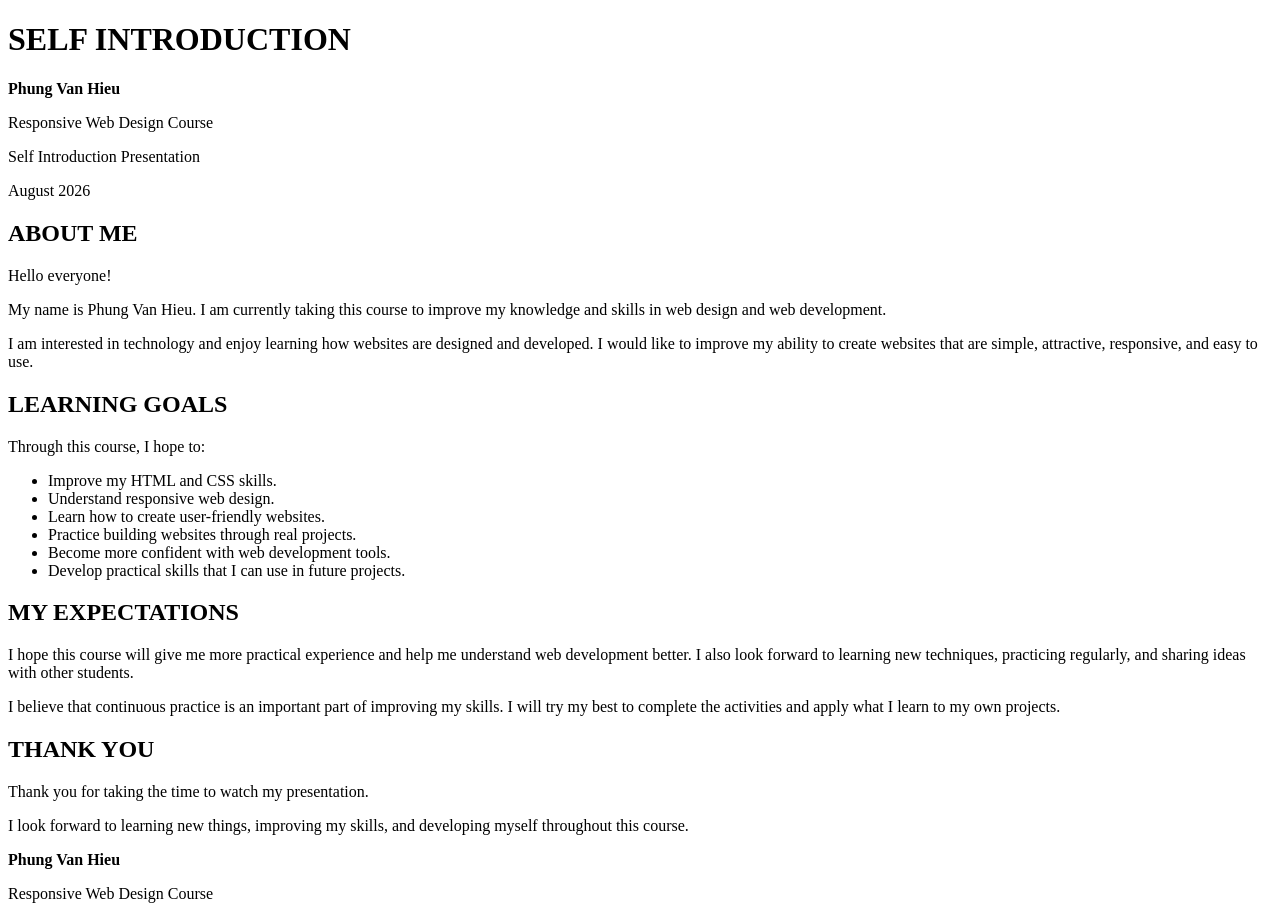
<file: Gioi_thieu/index.html>
<!DOCTYPE html>
<html lang="en">

<head>
    <meta charset="UTF-8">
    <meta name="viewport" content="width=device-width, initial-scale=1.0">
    <title>Self Introduction</title>
</head>

<body>

    <h1>SELF INTRODUCTION</h1>

    <p><strong>Phung Van Hieu</strong></p>
    <p>Responsive Web Design Course</p>
    <p>Self Introduction Presentation</p>
    <p>August 2026</p>

    <h2>ABOUT ME</h2>

    <p>Hello everyone!</p>

    <p>
        My name is Phung Van Hieu. I am currently taking this course to improve my
        knowledge and skills in web design and web development.
    </p>

    <p>
        I am interested in technology and enjoy learning how websites are
        designed and developed. I would like to improve my ability to create
        websites that are simple, attractive, responsive, and easy to use.
    </p>

    <h2>LEARNING GOALS</h2>

    <p>Through this course, I hope to:</p>

    <ul>
        <li>Improve my HTML and CSS skills.</li>
        <li>Understand responsive web design.</li>
        <li>Learn how to create user-friendly websites.</li>
        <li>Practice building websites through real projects.</li>
        <li>Become more confident with web development tools.</li>
        <li>Develop practical skills that I can use in future projects.</li>
    </ul>

    <h2>MY EXPECTATIONS</h2>

    <p>
        I hope this course will give me more practical experience and help me
        understand web development better. I also look forward to learning
        new techniques, practicing regularly, and sharing ideas with other
        students.
    </p>

    <p>
        I believe that continuous practice is an important part of improving
        my skills. I will try my best to complete the activities and apply
        what I learn to my own projects.
    </p>

    <h2>THANK YOU</h2>

    <p>
        Thank you for taking the time to watch my presentation.
    </p>

    <p>
        I look forward to learning new things, improving my skills, and
        developing myself throughout this course.
    </p>

    <p><strong>Phung Van Hieu</strong></p>
    <p>Responsive Web Design Course</p>

</body>

</html>
</file>
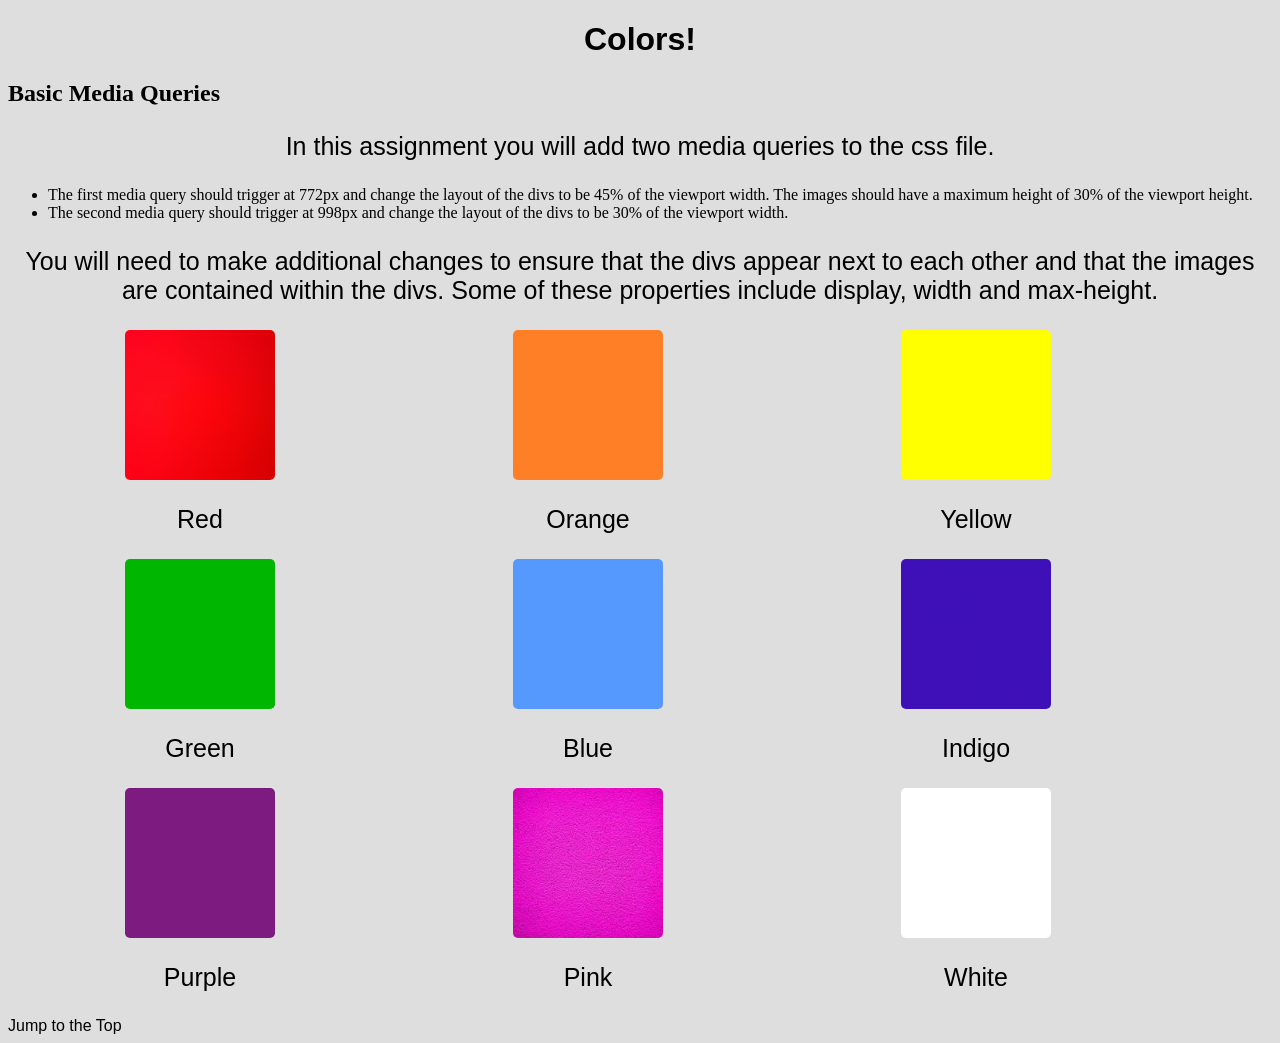
<file: RD-week2-responsive_hw_starter/index.html>
<!DOCTYPE html>
<html lang="en">

<head>
  <meta charset="UTF-8">
  <meta http-equiv="X-UA-Compatible" content="IE=edge">
  <meta name="viewport" content="width=device-width, initial-scale=1.0">
  <title>Colors</title>
  <link rel="stylesheet" href="css/style.css">
</head>

<body>
  <header>
    <h1 id="top">Colors!</h1>
  </header>

  <main>
    <h2>Basic Media Queries</h2>
    <p>In this assignment you will add two media queries to the css file.</p>
    <ul>
      <li>The first media query should trigger at 772px and change the layout of the divs to be 45% of the viewport width. The images should have a maximum height of 30% of the viewport height.</li>

      <li>The second media query should trigger at 998px and change the layout of the divs to be 30% of the viewport width.</li>
    </ul>
    <p>You will need to make additional changes to ensure that the divs appear next to each other and that the images are contained within the divs.  Some of these properties include display, width and max-height.</p>

    <div>
      <img src="images/Red.jpeg" alt="Red" width="200">
      <p class = "label">Red</p>
    </div>
    <div>
      <img src="images/Orange.png" alt="Orange" width="200">
      <p class = "label">Orange</p>
    </div>
    <div>
      <img src="images/Yellow.png" alt="Yellow" width="200">
      <p class = "label">Yellow</p>
    </div>
    <div>
      <img src="images/Green.png" alt="Green" width="200">
      <p class = "label">Green</p>
    </div>
    <div>
      <img src="images/Blue.png" alt="Blue" width="200">
      <p class = "label">Blue</p>
    </div>
    <div>
      <img src="images/Indigo.jpeg" alt="Indigo" width="200">
      <p class = "label">Indigo</p>
    </div>
    <div>
      <img src="images/Purple.png" alt="Purple" width="200">
      <p class = "label">Purple</p>
    </div>
    <div>
      <img src="images/Pink.jpeg" alt="Pink" width="200">
      <p class = "label">Pink</p>
    </div>
    <div>
      <img src="images/White.png" alt="White" width="200">
      <p class = "label">White</p>
    </div>
    </div>
  </main>

  <footer>
    <a href="#top">Jump to the Top</a>
  </footer>
</body>

</html>
</file>
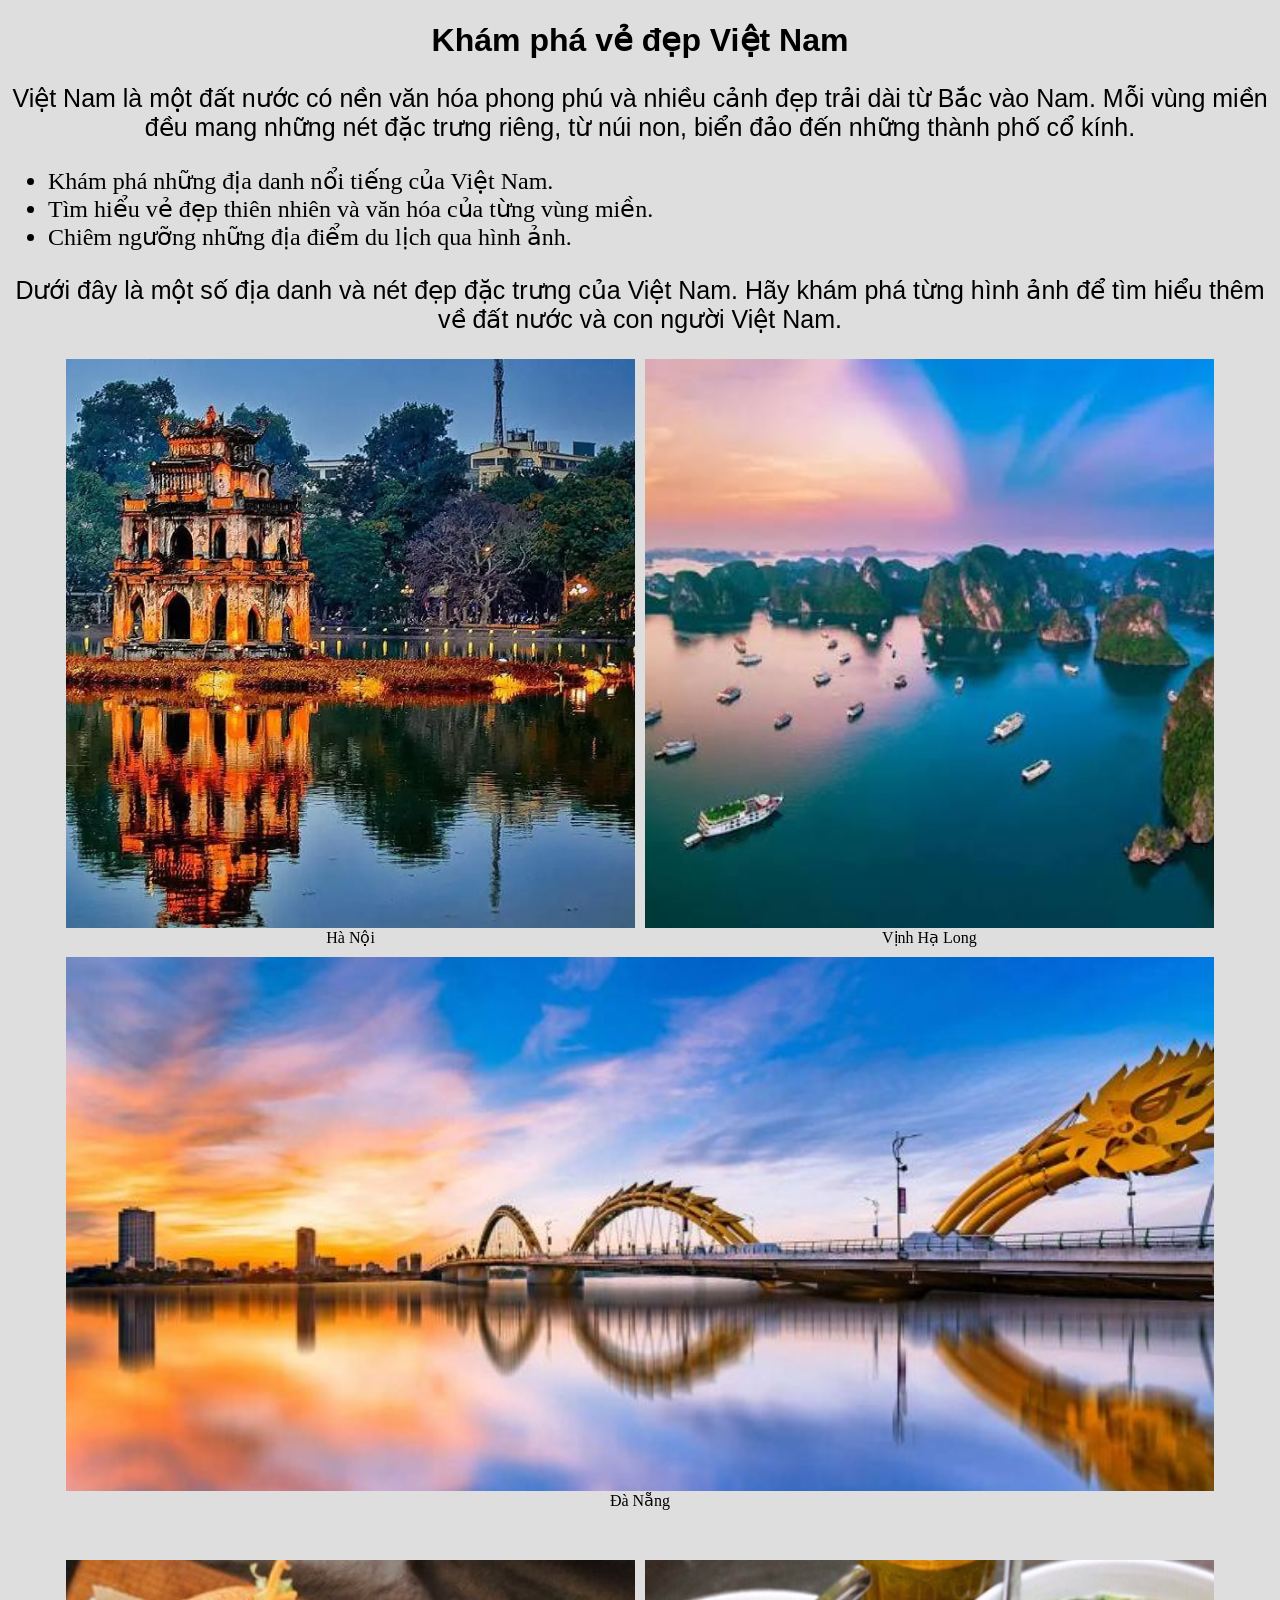
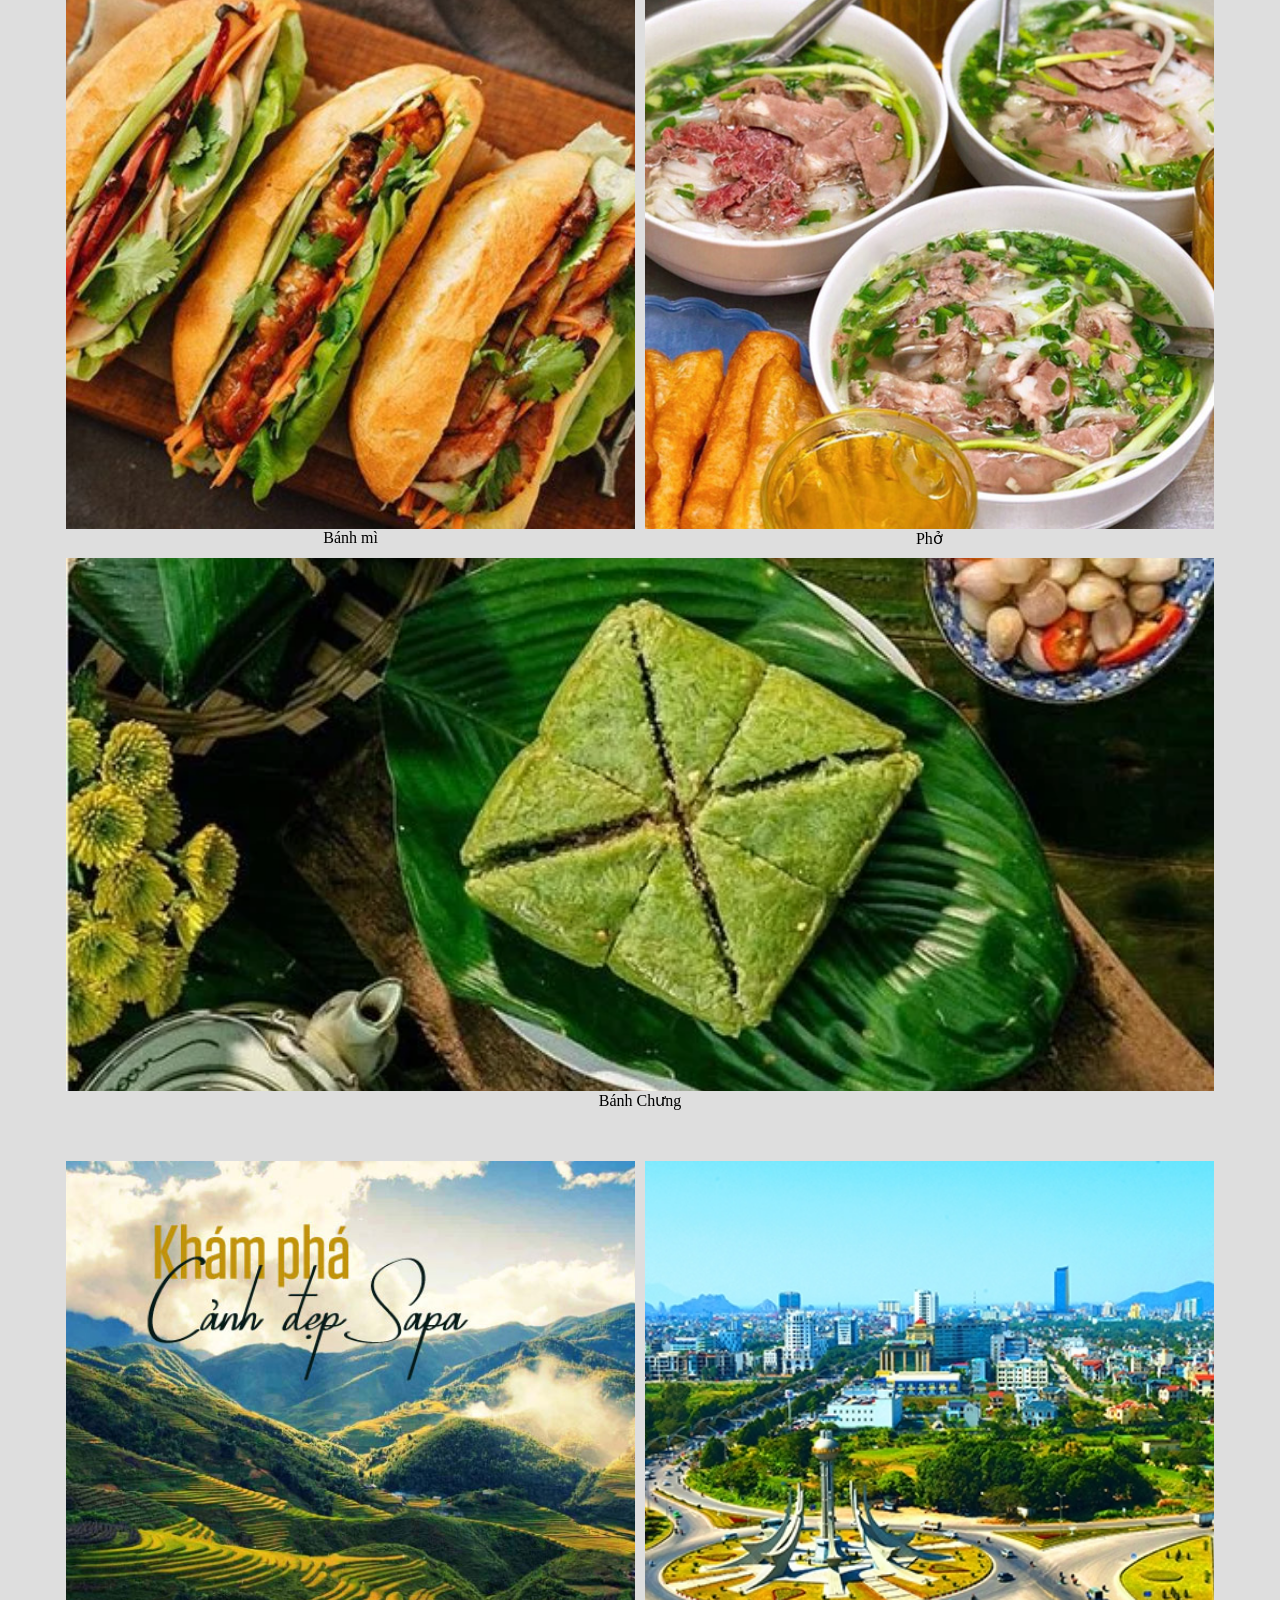
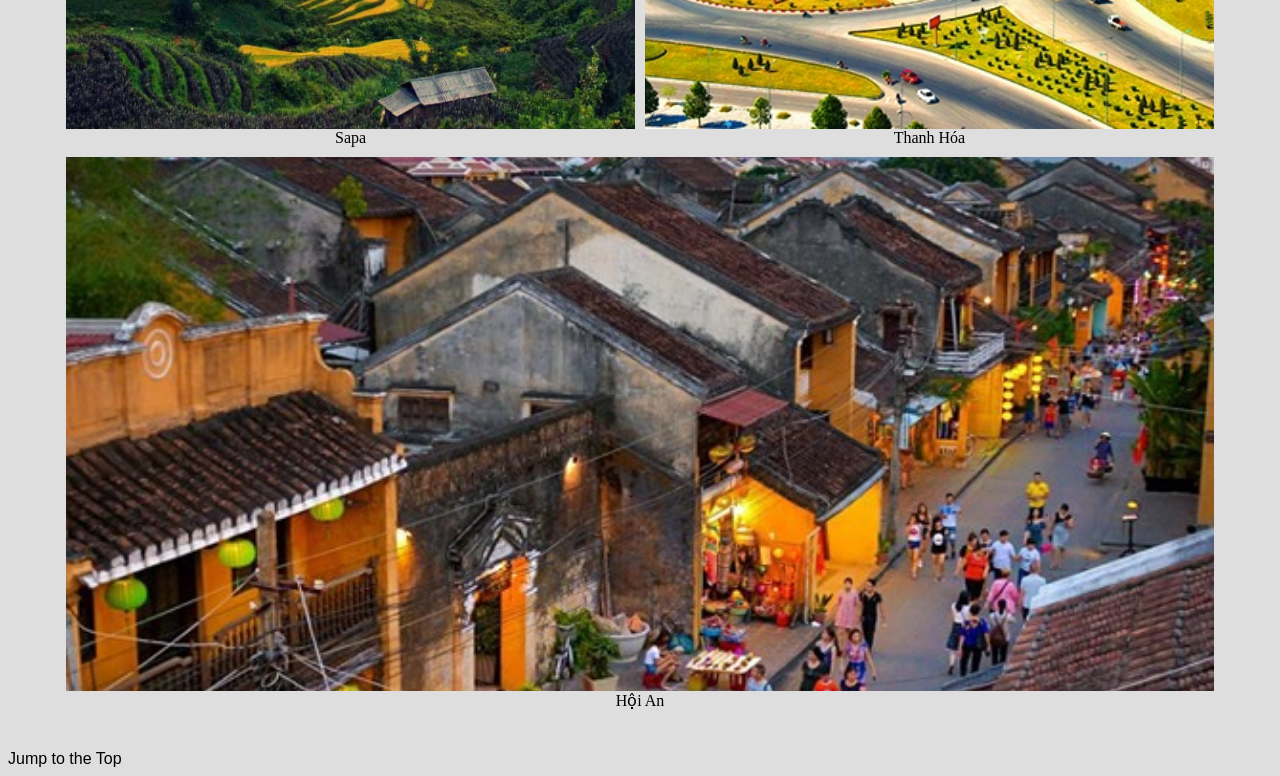
<file: Respotion/index.html>
<!DOCTYPE html>
<html lang="en">

<head>
  <meta charset="UTF-8">
  <meta http-equiv="X-UA-Compatible" content="IE=edge">
  <meta name="viewport" content="width=device-width, initial-scale=1.0">
  <title>Vẻ Đẹp Việt Nam</title>
  <link rel="stylesheet" href="css/style.css">
</head>

<body>
  <header>
    <h1 id="top">Khám phá vẻ đẹp Việt Nam</h1>
  </header>

  <main>
    <p> Việt Nam là một đất nước có nền văn hóa phong phú và nhiều cảnh đẹp
      trải dài từ Bắc vào Nam. Mỗi vùng miền đều mang những nét đặc trưng
      riêng, từ núi non, biển đảo đến những thành phố cổ kính.</p>
    <ul>
      <li>Khám phá những địa danh nổi tiếng của Việt Nam.</li>
      <li>Tìm hiểu vẻ đẹp thiên nhiên và văn hóa của từng vùng miền.</li>
      <li>Chiêm ngưỡng những địa điểm du lịch qua hình ảnh.</li>
    </ul>
    <p> Dưới đây là một số địa danh và nét đẹp đặc trưng của Việt Nam.
      Hãy khám phá từng hình ảnh để tìm hiểu thêm về đất nước và con người Việt Nam.</p>
    <div class="grid">
      <figure>
        <img src="images/anhhanoi.webp" alt="Red" width="200">
        <figcaption>Hà Nội</figcaption>
      </figure>
      <figure>
        <img src="images/anhhalong.jpg" alt="Orange" width="200">
        <figcaption class="label">Vịnh Hạ Long</figcaption>
      </figure>
      <figure>
        <img src="images/anhdanang.jpg" alt="Yellow" width="200">
        <figcaption class="label">Đà Nẵng</figcaption>
      </figure>
      <figure>
        <img src="images/anha-thuc1.jpg" alt="Green" width="200">
        <figcaption class="label">Bánh mì</figcaption>
      </figure>
      <figure>
        <img src="images/anha-thuc2.jpg" alt="Blue" width="200">
        <figcaption class="label">Phở</figcaption>
      </figure>
      <figure>
        <img src="images/anha-thuc3.webp" alt="Indigo" width="200">
        <figcaption class="label">Bánh Chưng</figcaption>
      </figure>
      <figure>
        <img src="images/anhsapa.jpg" alt="Purple" width="200">
        <figcaption class="label">Sapa</figcaption>
      </figure>
      <figure>
        <img src="images/anhthanhhoa.jpg" alt="Pink" width="200">
        <figcaption class="label">Thanh Hóa</figcaption>
      </figure>
      <figure>
        <img src="images/anhhoian.jpg" alt="White" width="200">
        <figcaption class="label">Hội An</figcaption>
      </figure>
    </div>
  </main>

  <footer>
    <a href="#top">Jump to the Top</a>
  </footer>
</body>

</html>
</file>
<file: RD-week2-responsive_hw_starter/css/style.css>
body {
    background-color: #dedede;
}

h1 {
    text-align: center;
    font-family: Arial, sans-serif;
    font-size: 32px;
}

a {
    color: #000;
    text-decoration: none;
    font-family: Arial, sans-serif;
}

p {
    font-size: 25px;
    font-family: Arial, sans-serif;
    text-align: center;
}

img {
    width: 100%;
}

div img {
    width: 150px;
    height: 150px;
    display: block;
    margin: auto;
    border-radius: 5px;
}

/* div {
    display: block;
    width: 24%;
    margin: 5px;
    padding: 2px;
} */

@media (min-width: 772px) {
    div {
        display: inline-block;
        width: 45vw;
    }

    div img {
        max-height: 30vh;
    }
}


@media (min-width: 998px) {
    div {
        width: 30vw;
    }
}

























/* 
main {
    border: 5px #000 solid;
    margin: 10px;
}
 */
/* 

.container {
    display: grid;
    grid-template-columns: 1fr;
    justify-items: center;
}
 */
/* img{
    width: 200px;
    height: 200px;
    padding: 5px;
} */

/* .child {
    position: relative;
    display: inline-block;
    border: 5px black solid;
    margin: 5px;
    border-radius: 5px;
} */

/* 

.label {
    display: none;
    position: absolute;
    top: 40%;
    left: 40%;
} */
/* 
.button {
    display: inline-block;
    border: 2px solid #000;
    padding: 5px;
    border-radius: 25px;
}
 */
/* 
.button:hover {
    background-color:#fff;
} */

/* 
footer {
    display: flex;
    justify-content: center;
} */

/* 
header {
    border-radius: 5px;
    border: 5px #000 solid;
    margin: 10px;
} */

/* 
.label {
    display: none;
    position: absolute;
    top: 40%;
    left: 40%;
} */
/* 
.child:hover .label {
    display: block;
} */
</file>
<file: Respotion/css/style.css>
body {
    background-color: #dedede;
}

/* header{
    padding-top:10px;
} */
h1 {
    text-align: center;
    font-family: Arial, sans-serif;
    font-size: 32px;
}

a {
    color: #000;
    text-decoration: none;
    font-family: Arial, sans-serif;
}

p {
    font-size: 25px;
    font-family: Arial, sans-serif;
}

img {
    width: 100%;
}

p {
    text-align: center;
}

main>ul>li {
    font-size: x-large;
}


.grid {
    display: grid;
    grid-template-columns: 90%;
    justify-content: center;
    margin: 0 auto;
    gap: 10px;
    width: 100%;
}

figure {
    margin: 0;
    text-align: center;
    display: block;
}

.grid img {
    width: 100%;
    aspect-ratio: 1 / 1;
    object-fit: cover;
    display: block;
}

html {
    scroll-behavior: smooth;
}

@media screen and (min-width: 772px) {
    .grid {
        display: grid;
        grid-template-columns: 45% 45%;
        gap: 10px;
    }

    figure {
        border-radius: 50%;
        overflow: hidden;
    }

    figure:last-child {
        grid-column: span 2;
        justify-self: center;
        width: 100%;
    }

    figure:last-child img {
        aspect-ratio: 3 / 1;
        width: 100%;
        height: auto;
        object-fit: cover;
    }


}

@media screen and (min-width:992px) {

    figure {
        border-radius: 0;
    }

    figure:last-child {
        grid-column: auto;
        width: 100%;
    }

    figure:nth-child(3n) {
        grid-column: span 2;
    }

    figure:nth-child(3n) img {
        aspect-ratio: 2/1;
        width: 100%;
        max-height: 90%;
        object-fit: cover;
    }

}

@media (prefers-reduced-motion: reduce) {
    html {
        scroll-behavior: auto;
    }
}

@media (prefers-color-scheme: dark) {
    figure {
        background-color: #333333;
        color: #f0e68c;
        border: 2px solid black;
    }
}


























/* 
main {
    border: 5px #000 solid;
    margin: 10px;
}
 */
/* 

.container {
    display: grid;
    grid-template-columns: 1fr;
    justify-items: center;
}
 */
/* img{
    width: 200px;
    height: 200px;
    padding: 5px;
} */

/* .child {
    position: relative;
    display: inline-block;
    border: 5px black solid;
    margin: 5px;
    border-radius: 5px;
} */

/* 

.label {
    display: none;
    position: absolute;
    top: 40%;
    left: 40%;
} */
/* 
.button {
    display: inline-block;
    border: 2px solid #000;
    padding: 5px;
    border-radius: 25px;
}
 */
/* 
.button:hover {
    background-color:#fff;
} */

/* 
footer {
    display: flex;
    justify-content: center;
} */

/* 
header {
    border-radius: 5px;
    border: 5px #000 solid;
    margin: 10px;
} */

/* 
.label {
    display: none;
    position: absolute;
    top: 40%;
    left: 40%;
} */
/* 
.child:hover .label {
    display: block;
} */
</file>
